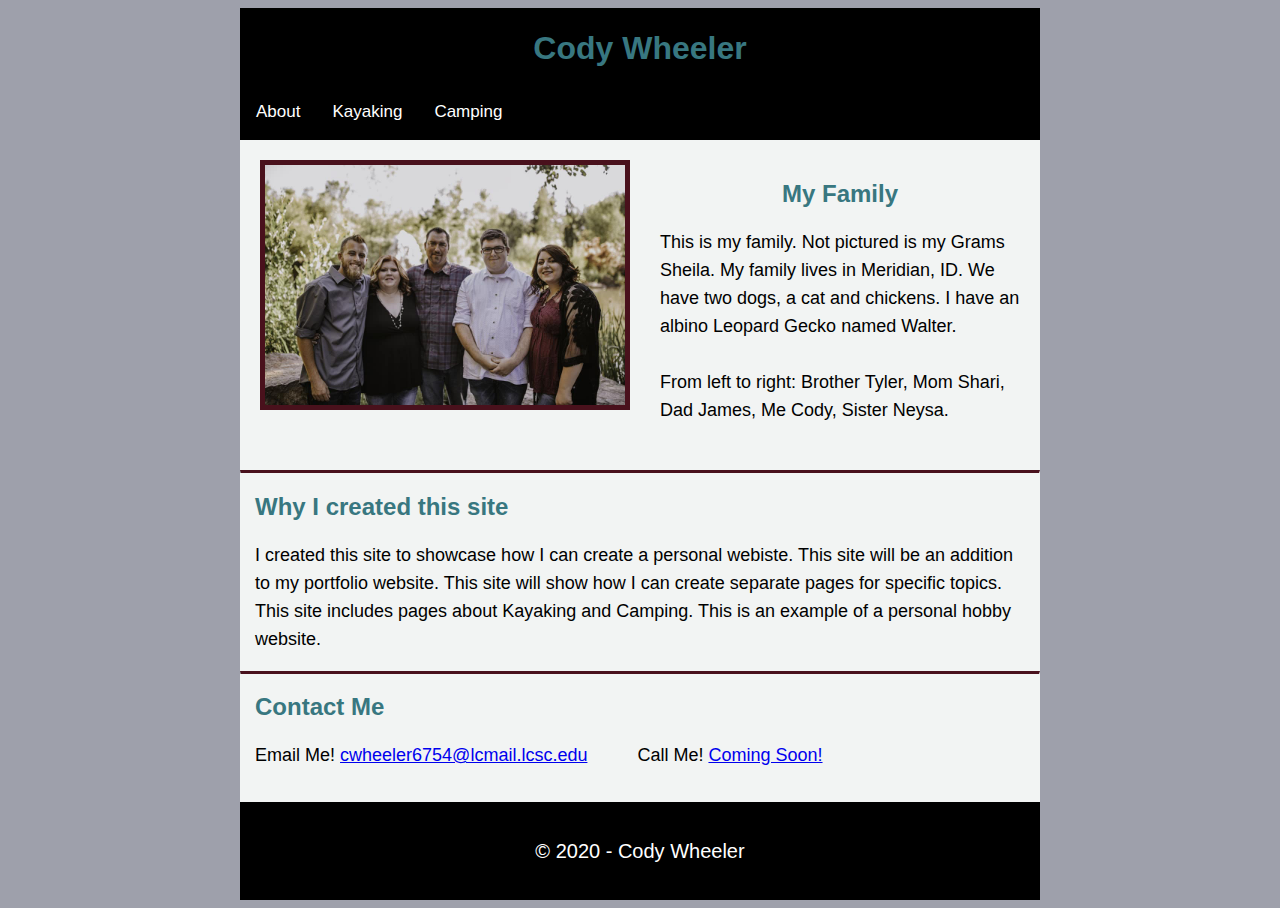
<file: index.html>
<!DOCTYPE html>
<html lang="en">

<head>
    <meta charset="UTF-8">
    <meta name="viewport" content="width=device-width, initial-scale=1.0">
    <title>Hobby Site</title>
    <link rel="stylesheet" href="CSS/styles.css">
</head>

<body>
    <header>
        <h1>Cody Wheeler</h1>
        <nav>
            <div class="topnav">
                <a href="index.html">About</a>
                <a href="kayaking.html">Kayaking</a>
                <a href="camping.html">Camping</a>
            </div>
        </nav>
    </header>
    <main>
        <section>
            <div class="row">
                <div class="column">
                    <img class="image" src="MEDIA/family.jpg" alt="my family" style="width:100%">
                </div>
                <div class="column">
                    <h2 class="secheading">My Family</h2>
                    <p>
                        This is my family. Not pictured is my Grams Sheila. My family lives in Meridian, ID. We have
                        two dogs, a cat and chickens. I have an albino Leopard Gecko named Walter. <br><br>
                        From left to right: Brother Tyler, Mom Shari, Dad James, Me Cody, Sister Neysa.
                    </p>
                </div>
            </div>
        </section>
        <hr>
        <section class="why">
            <h2>Why I created this site</h2>
            <p>
                I created this site to showcase how I can create a personal webiste. This site will be an addition to my
                portfolio website. This site will show how I can create separate pages for specific topics. This site
                includes pages about Kayaking and Camping. This is an example of a personal hobby website.
            </p>
        </section>
        <hr>
        <section class="contact">
            <h2>Contact Me</h2>
            <p>
                Email Me! <a href="mailto:cwheeler6754@lcmail.lcsc.edu">cwheeler6754@lcmail.lcsc.edu</a>
                &nbsp;&nbsp;&nbsp;&nbsp;&nbsp;&nbsp;&nbsp;&nbsp;
                Call Me! <a href="tel:123-456-7890">Coming Soon!</a>
            </p>
        </section>
    </main>
    <footer>
        &copy; 2020 - Cody Wheeler
    </footer>
</body>

</html>
</file>
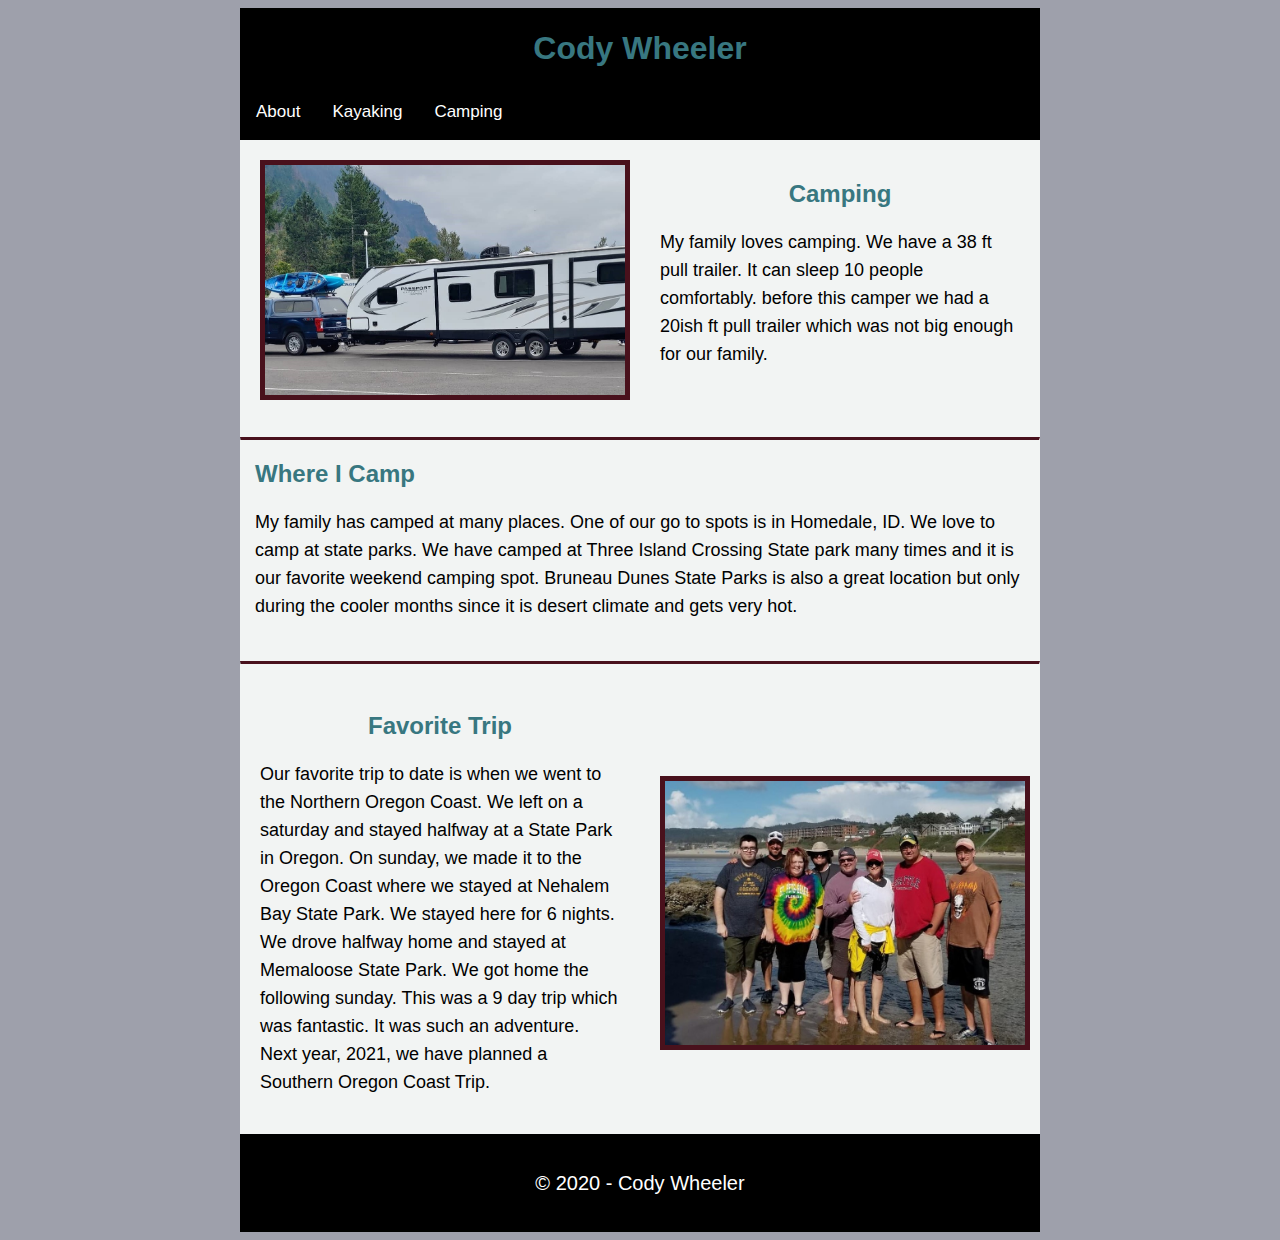
<file: camping.html>
<!DOCTYPE html>
<html lang="en">

<head>
    <meta charset="UTF-8">
    <meta name="viewport" content="width=device-width, initial-scale=1.0">
    <title>Hobby Site</title>
    <link rel="stylesheet" href="CSS/styles.css">
</head>

<body>
    <header>
        <h1>Cody Wheeler</h1>
        <nav>
            <div class="topnav">
                <a href="index.html">About</a>
                <a href="kayaking.html">Kayaking</a>
                <a href="camping.html">Camping</a>
            </div>
        </nav>
    </header>
    <main>
        <section>
            <div class="row">
                <div class="column">
                    <img class="image" src="MEDIA/camper.jpg" alt="my family" style="width:100%">
                </div>
                <div class="column">
                    <h2 class="secheading">Camping</h2>
                    <p>
                        My family loves camping. We have a 38 ft pull trailer. It can sleep 10 people comfortably.
                        before this camper we had a 20ish ft pull trailer which was not big enough for our family.
                    </p>
                </div>
            </div>
        </section>
        <hr>
        <section class="wherecamp">
            <h2>Where I Camp</h2>
            <p>
                My family has camped at many places. One of our go to spots is in Homedale, ID. We love to camp
                at state parks. We have camped at Three Island Crossing State park many times and it is our favorite weekend
                camping spot. Bruneau Dunes State Parks is also a great location but only during the cooler months since
                it is desert climate and gets very hot.
            </p>
        </section>
        <hr>
        <div class="row">
            <div class="column">
                <h2 class="secheading">Favorite Trip</h2>
                <p>
                    Our favorite trip to date is when we went to the Northern Oregon Coast. We left on a saturday and
                    stayed halfway
                    at a State Park in Oregon. On sunday, we made it to the Oregon Coast where we stayed at Nehalem Bay
                    State Park.
                    We stayed here for 6 nights. We drove halfway home and stayed at Memaloose State Park. We got home
                    the following
                    sunday. This was a 9 day trip which was fantastic. It was such an adventure. Next year, 2021, we
                    have planned a
                    Southern Oregon Coast Trip.
                </p>
            </div>
            <div class="column">
                <br><br><br>
                <img class="image" src="MEDIA/coast.jpg" alt="my family" style="width:100%">
            </div>
        </div>
    </main>
    <footer>
        &copy; 2020 - Cody Wheeler
    </footer>
</body>

</html>
</file>
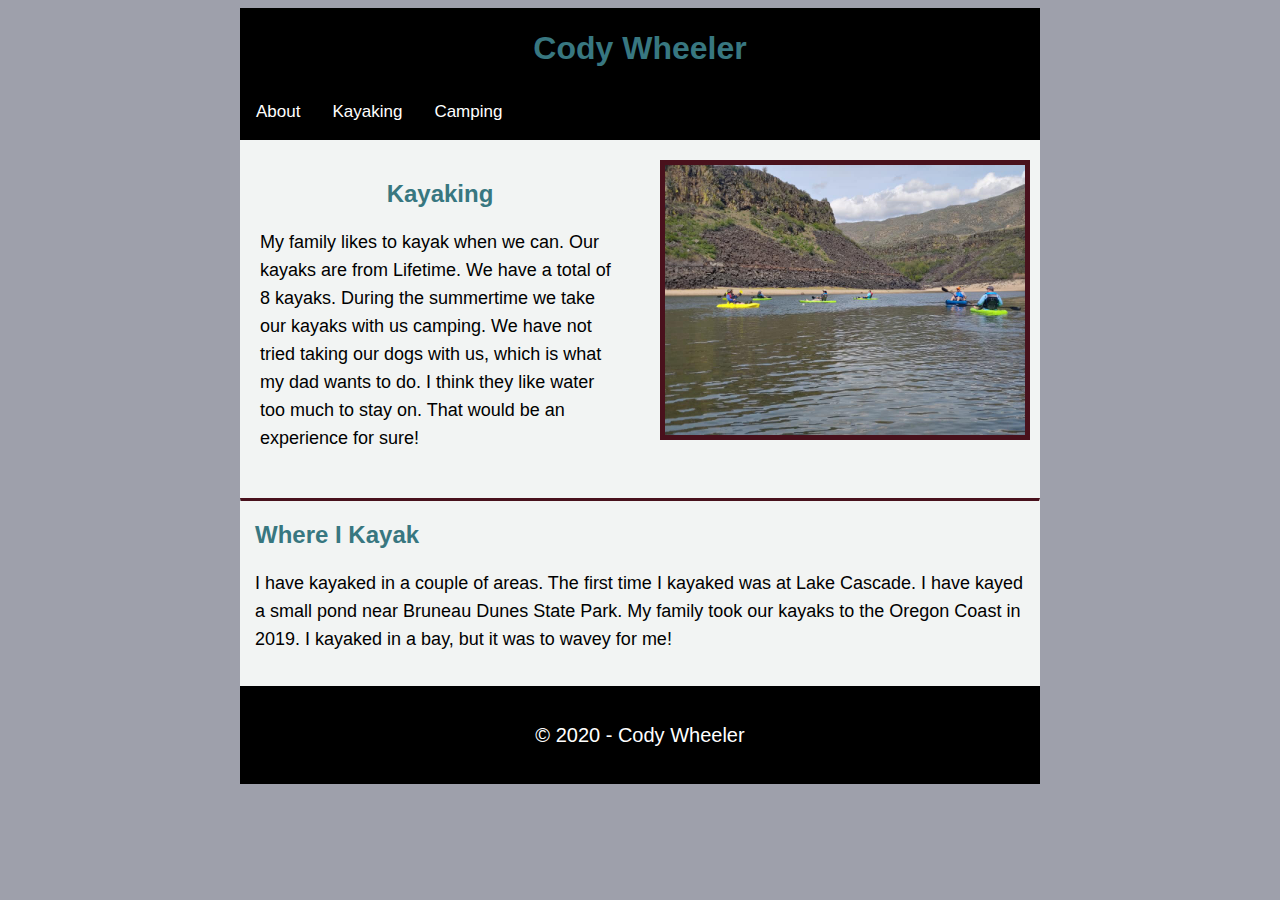
<file: kayaking.html>
<!DOCTYPE html>
<html lang="en">

<head>
    <meta charset="UTF-8">
    <meta name="viewport" content="width=device-width, initial-scale=1.0">
    <title>Hobby Site</title>
    <link rel="stylesheet" href="CSS/styles.css">
</head>

<body>
    <header>
        <h1>Cody Wheeler</h1>
        <nav>
            <div class="topnav">
                <a href="index.html">About</a>
                <a href="kayaking.html">Kayaking</a>
                <a href="camping.html">Camping</a>
            </div>
        </nav>
    </header>
    <main>
        <section>
            <div class="row">
                <div class="column">
                    <h2 class="secheading">Kayaking</h2>
                    <p>
                        My family likes to kayak when we can. Our kayaks are from Lifetime. We have a total of 8 kayaks.
                        During the summertime we take our kayaks with us camping. We have not tried taking our dogs with
                        us,
                        which is what my dad wants to do. I think they like water too much to stay on. That would be an
                        experience for sure!
                    </p>
                </div>
                <div class="column">
                    <img class="image" src="MEDIA/kayaking.jpg" alt="my family" style="width:100%">
                </div>
            </div>
        </section>
        <hr>
        <section class="wherekayak">
            <h2>Where I Kayak</h2>
            <p>
                I have kayaked in a couple of areas. The first time I kayaked was at Lake Cascade. I have kayed a small
                pond
                near Bruneau Dunes State Park. My family took our kayaks to the Oregon Coast in 2019. I kayaked in a
                bay, but it
                was to wavey for me!
            </p>
        </section>
    </main>
    <footer>
        &copy; 2020 - Cody Wheeler
    </footer>
</body>

</html>
</file>
<file: CSS/styles.css>
body {
    background-color: #9ea0ab;
    max-width: 800px;
    margin-left: auto;
    margin-right: auto;
    font-family: Arial, Helvetica, sans-serif;
    line-height: 175%;
}
h1, h2 {
    color: #387780;
}
h1, .secheading {
    text-align: center;
}
.secheading {
    padding-top: 0%;
}
header {
    padding-top: 5px;
    background-color: black;
}
.topnav {
    background-color: black;
    overflow: hidden;
}
.topnav a {
    float: left;
    color: white;
    text-align: center;
    padding: 14px 16px;
    text-decoration: none;
    font-size: 17px;
}  
.topnav a:hover {
    background-color: #ddd;
    color: black;
}
main {
    background-color: #F2F4F3;
}
.why, .contact, .wherekayak, .wherecamp {
    padding-left: 15px;
    padding-right: 15px;
}
.contact, .wherekayak, .wherecamp  {
    padding-bottom: 15px;
}
p {
    font-size: large;
}
.image {
    border: solid 5px #49111C;
}
hr {
    border-top: solid 3px #49111C;
    border-bottom: none;
}
footer {
    background-color: black;
    color: white;
    text-align: center;
    min-height: 7vh;
    font-size: 125%;
    padding-top: 35px;
}

.column {
    float: left;
    width: 45%;
    padding: 20px;
}
.row::after {
    content: "";
    clear: both;
    display: table;
}

@media screen and (max-width: 479px){
    .column {
        width: 93%;
        padding: 20px;
    }
    .row::after {
        content: "";
        clear: both;
        display: table;
    }
}
@media screen and (min-width: 480px) and (max-width: 830px){
    .column {
        width: 93%;
        padding: 20px;
    }
    .row::after {
        content: "";
        clear: both;
        display: table;
    }
}
</file>
